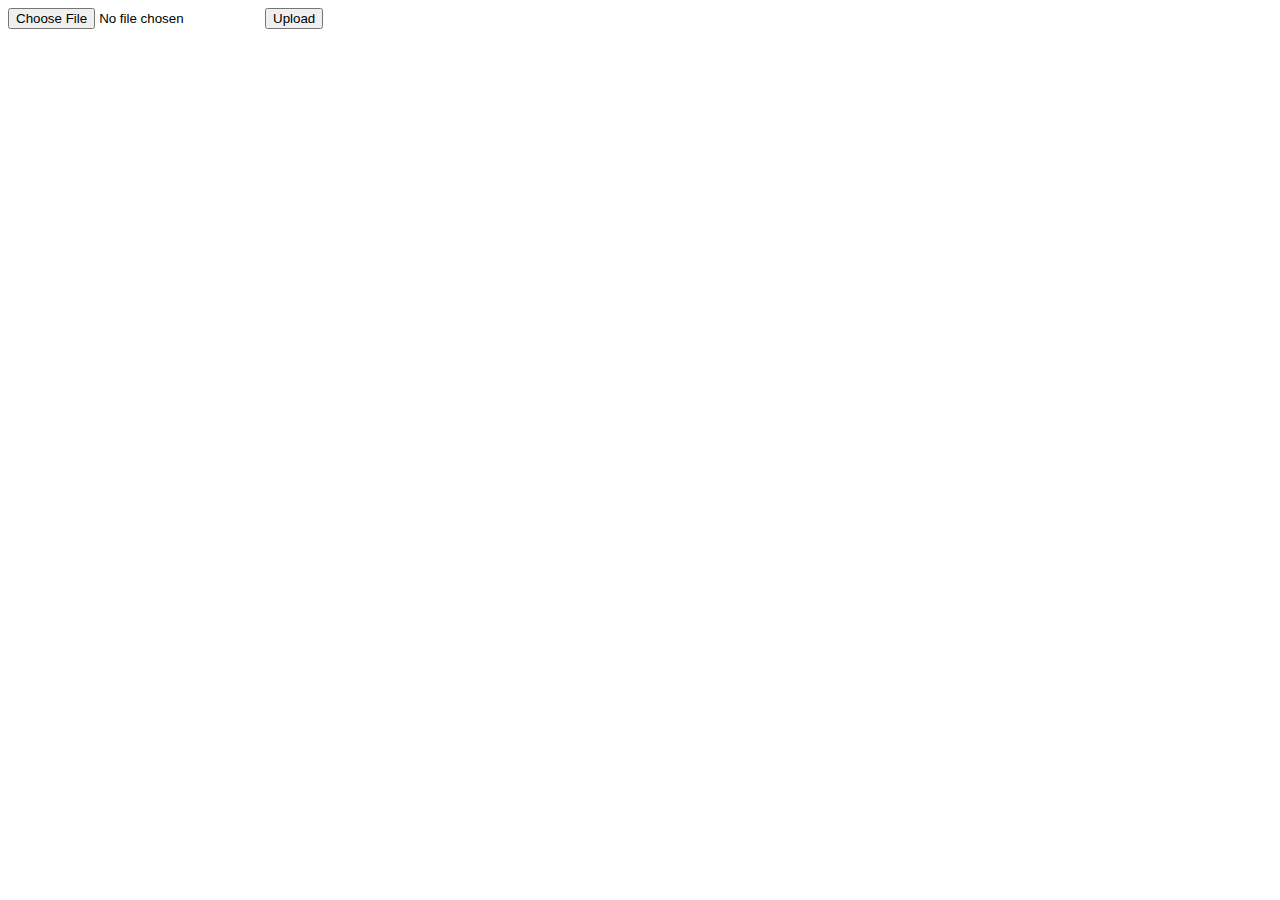
<file: templates/test.html>
<!DOCTYPE html>
<html lang="en" dir="ltr">
  <head>
    <meta charset="utf-8">
    <title></title>
  </head>
  <body>
    <form action="handleForm" method="post" enctype="multipart/form-data">
      <input type="file" name="file">
      <input type="submit" name="" value="Upload">

    </form>
  </body>
</html>
</file>
